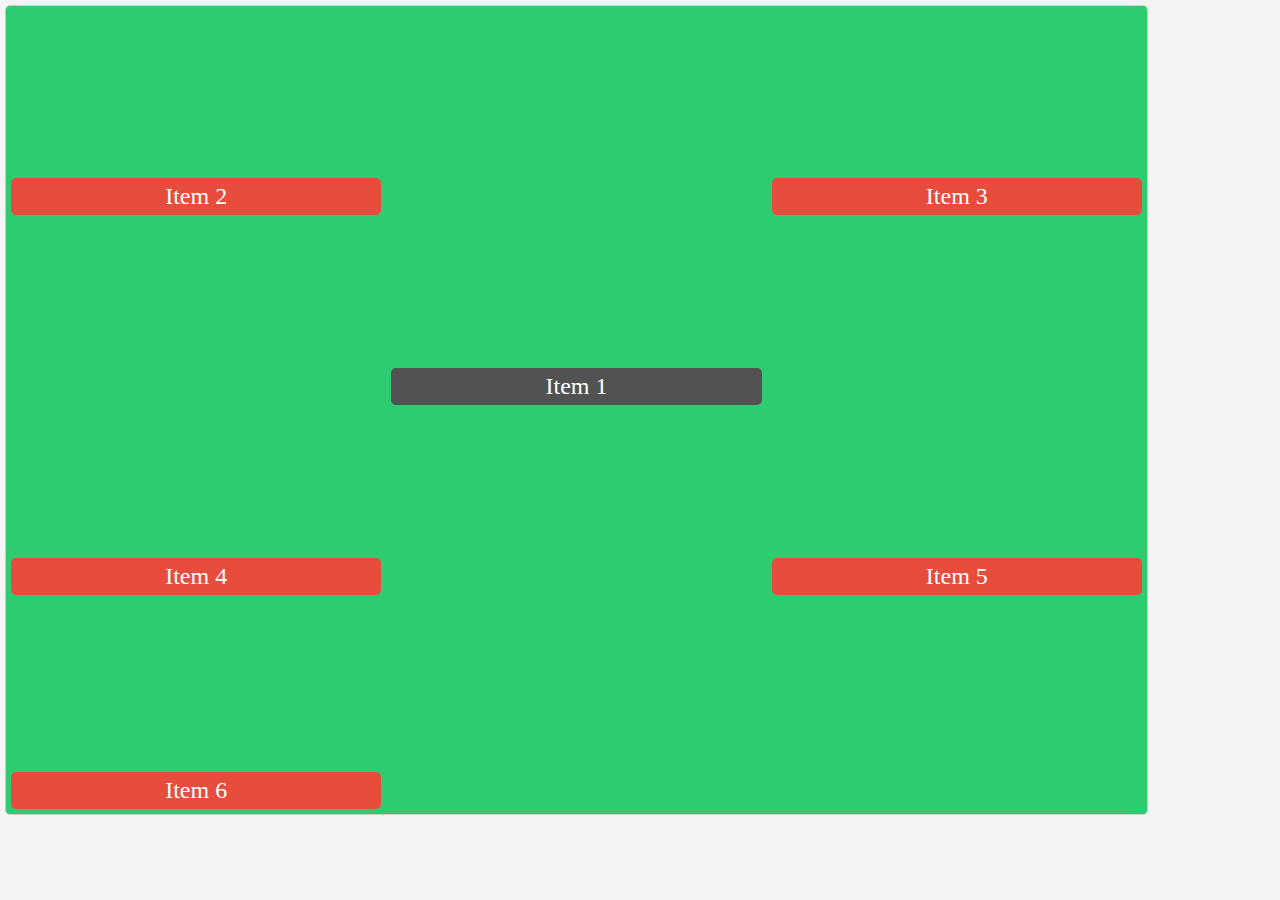
<file: html/index.html>
<!DOCTYPE html>
<html lang="es">
<head>
    <meta charset="UTF-8">
    <meta name="viewport" content="width=device-width, initial-scale=1.0">
    <title>Actividad 1 Grid</title>
    <link rel="stylesheet" href="/css/1-Cuadricula-Grid.css">
</head>
<body>
    <div class="contenedor">
        <div class="Item">
            <p>Item 1</p>
        </div>
        <div class="Item">
            <p>Item 2</p>
        </div>
        <div class="Item">
            <p>Item 3</p>
        </div>
        <div class="Item">
            <p>Item 4</p>
        </div>
        <div class="Item">
            <p>Item 5</p>
        </div>
        <div class="Item">
            <p>Item 6</p>
        </div>
    </div>
</body>
</html>
</file>
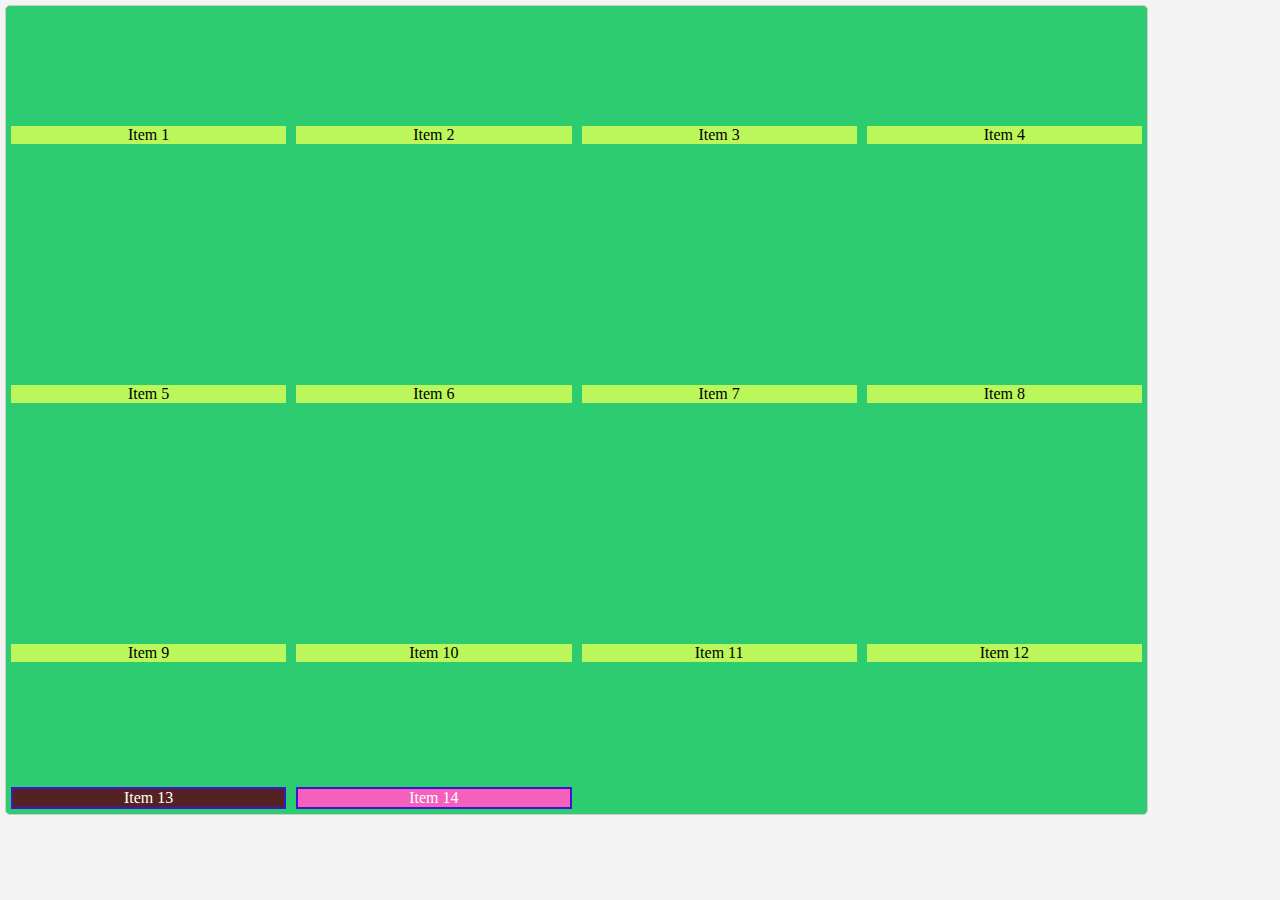
<file: html/3-Grid-Implicita-Explicita.html>
<!DOCTYPE html>
<html lang="es">
<head>
    <meta charset="UTF-8">
    <meta name="viewport" content="width=device-width, initial-scale=1.0">
    <title>Actividad 3 Grid Implicita-Explicita</title>
    <link rel="stylesheet" href="/css/3-Grid-Implicita-Explicita.css">
</head>
<body>
    <div class="contenedor grid-implicita-explicita">
        <div class="item">
            <p>Item 1</p>
        </div>
        <div class="item">
            <p>Item 2</p>
        </div>
        <div class="item">
            <p>Item 3</p>
        </div>
        <div class="item">
            <p>Item 4</p>
        </div>
        <div class="item">
            <p>Item 5</p>
        </div>
        <div class="item">
            <p>Item 6</p>
        </div>
        <div class="item">
            <p>Item 7</p>
        </div>
        <div class="item">
            <p>Item 8</p>
        </div>
        <div class="item">
            <p>Item 9</p>
        </div>
        <div class="item">
            <p>Item 10</p>
        </div>
        <div class="item">
            <p>Item 11</p>
        </div>
        <div class="item">
            <p>Item 12</p>
        </div>
        <div class="item">
            <p>Item 13</p>
        </div>
        <div class="item">
            <p>Item 14</p>
        </div>
    </div>
</body>
</html>
</file>
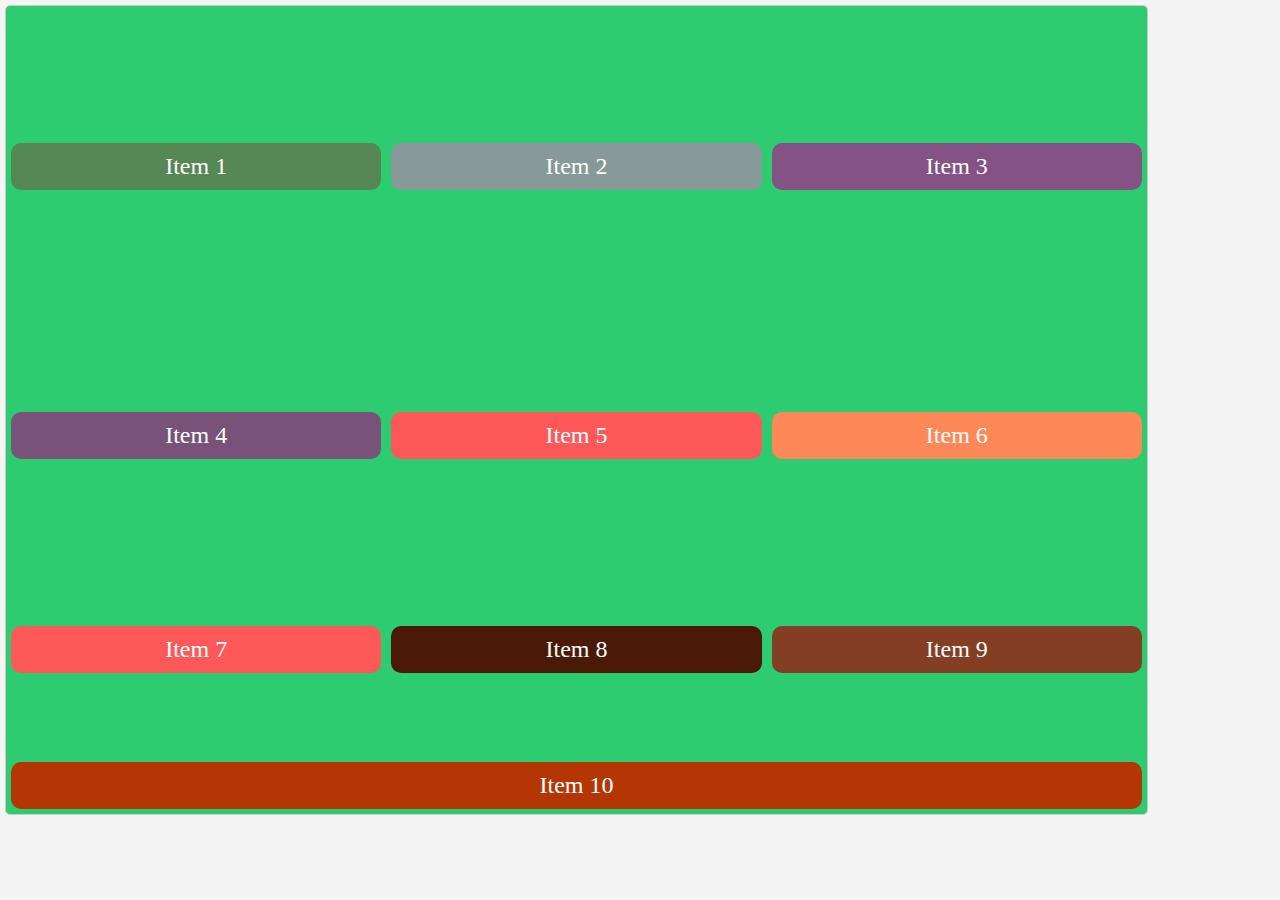
<file: html/4-Grid-Flujo-Denso.html>
<!DOCTYPE html>
<html lang="es">
<head>
    <meta charset="UTF-8">
    <meta name="viewport" content="width=device-width, initial-scale=1.0">
    <title>Actividad 4 Grid Flujo Denso</title>
    <link rel="stylesheet" href="/css/4-Grid-Flujo-Denso.css">
</head>
<body>
    <div class="contenedor grid-flujo">
        <div class="item">
            <p>Item 1</p>
        </div>
        <div class="item">
            <p>Item 2</p>
        </div>
        <div class="item">
            <p>Item 3</p>
        </div>
        <div class="item">
            <p>Item 4</p>
        </div>
        <div class="item">
            <p>Item 5</p>
        </div>
        <div class="item">
            <p>Item 6</p>
        </div>
        <div class="item">
            <p>Item 7</p>
        </div>
        <div class="item">
            <p>Item 8</p>
        </div>
        <div class="item">
            <p>Item 9</p>
        </div>
        <div class="item">
            <p>Item 10</p>
        </div>
    </div>
</body>
</html>
</file>
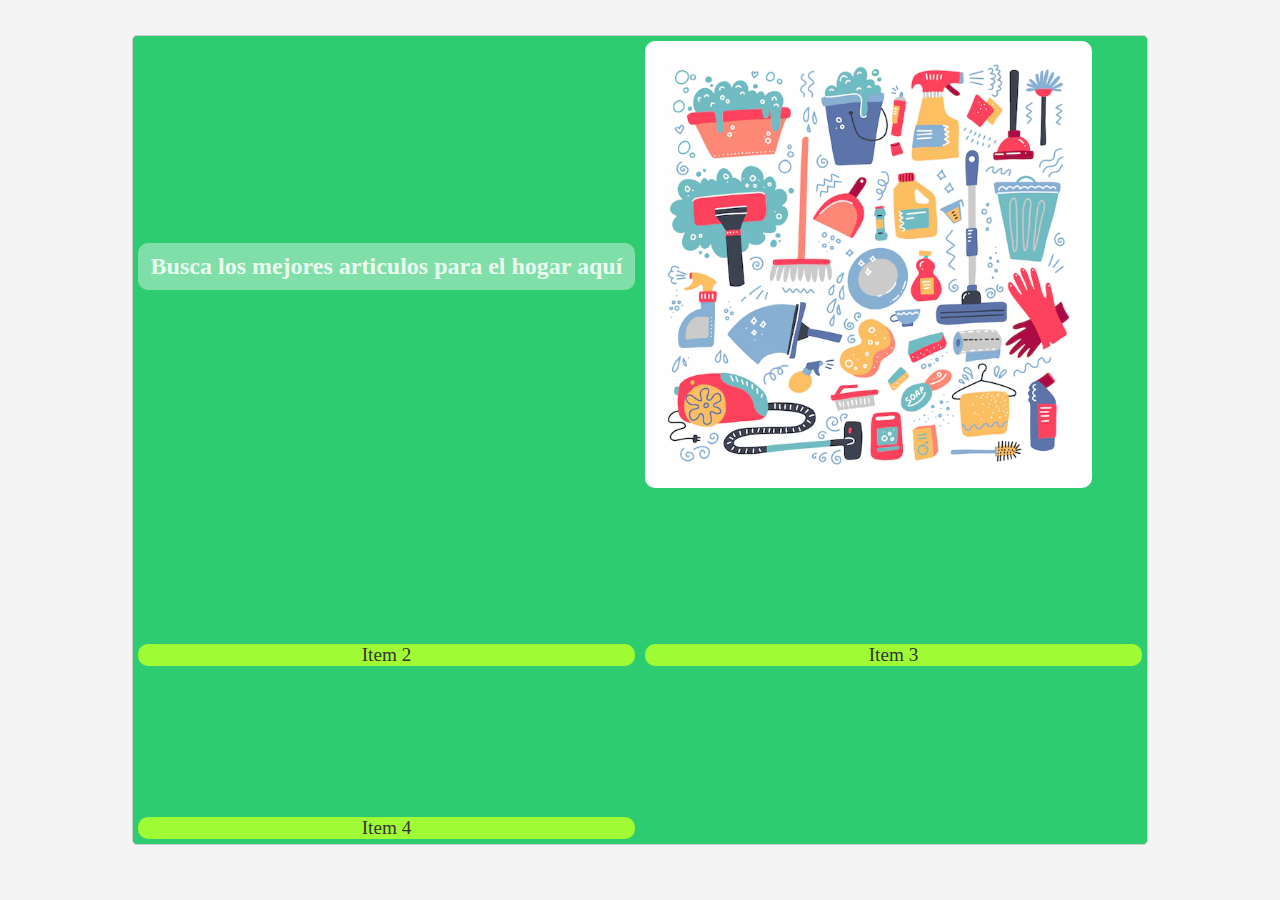
<file: html/5-Grid-capas.html>
<!DOCTYPE html>
<html lang="es">
<head>
    <meta charset="UTF-8">
    <meta name="viewport" content="width=device-width, initial-scale=1.0">
    <title>Actividad 5 Grid Capas</title>
    <link rel="stylesheet" href="../css/5-Grid-Capas.css">
</head>
<body>
    <div class="contenedor grid-capas">
        <div class="item-imagen">
            <img src="../Imagenes/articulos-hogar-set-limpieza_119217-912.avif" alt="Artículos para el hogar">
        </div>
        <div class="item-texto">
            <p>Busca los mejores articulos para el hogar aquí</p>
        </div>
        <div class="item">
            <p>Item 2</p>
        </div>
        <div class="item">
            <p>Item 3</p>
        </div>
        <div class="item">
            <p>Item 4</p>
        </div>
    </div>
</body>
</html>
</file>
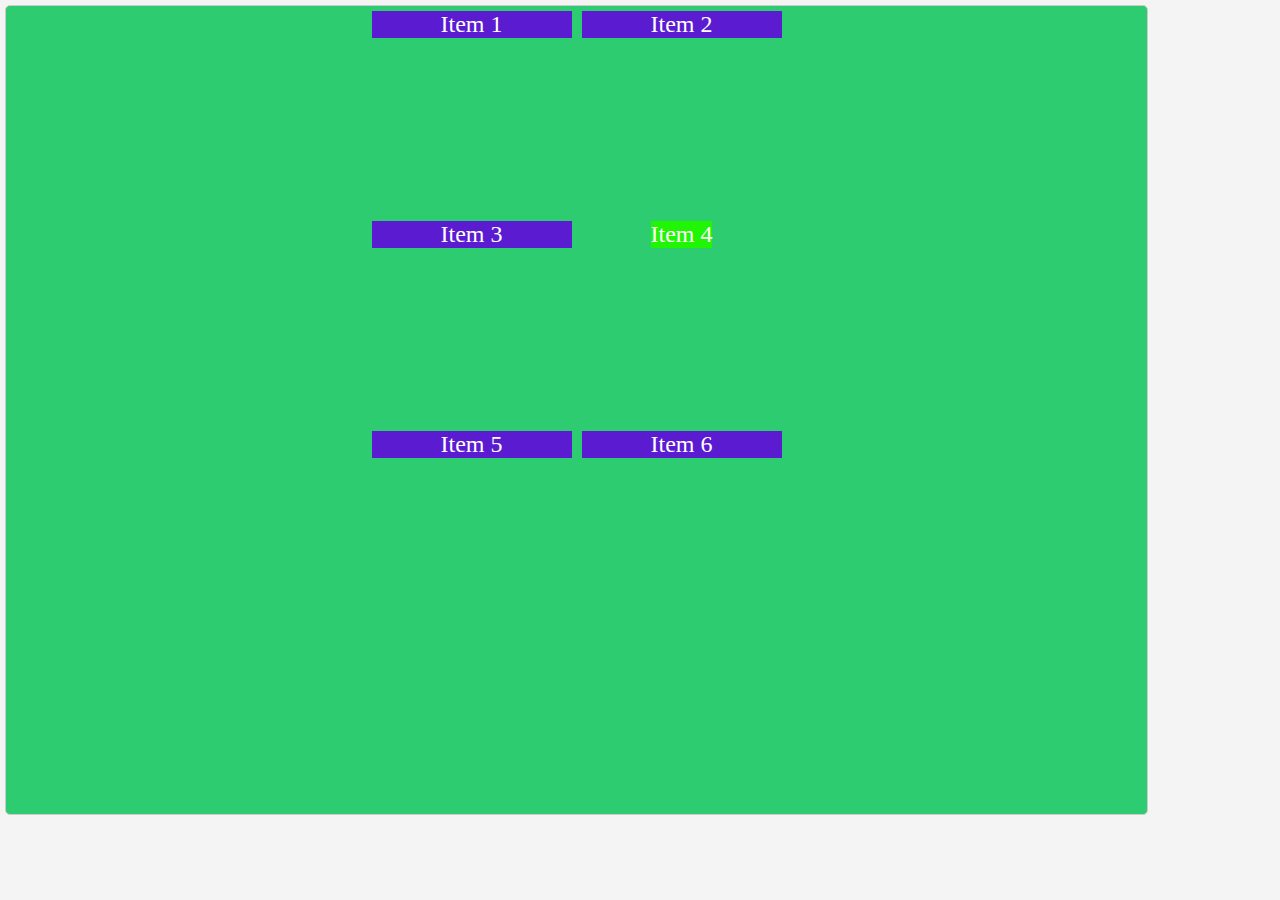
<file: html/6-Grid-Alineado.html>
<!DOCTYPE html>
<html lang="es">
<head>
    <meta charset="UTF-8">
    <meta name="viewport" content="width=device-width, initial-scale=1.0">
    <title>Actividad 6 Grid Alineado</title>
    <link rel="stylesheet" href="/css/6-Grid-Alineado.css">
</head>
<body>
    <div class="contenedor grid-alineado">
        <div class="item">
            <p>Item 1</p>
        </div>
        <div class="item">
            <p>Item 2</p>
        </div>
        <div class="item">
            <p>Item 3</p>
        </div>
        <div class="item">
            <p>Item 4</p>
        </div>
        <div class="item">
            <p>Item 5</p>
        </div>
        <div class="item">
            <p>Item 6</p>
        </div>

    </div>
</body>
</html>
</file>
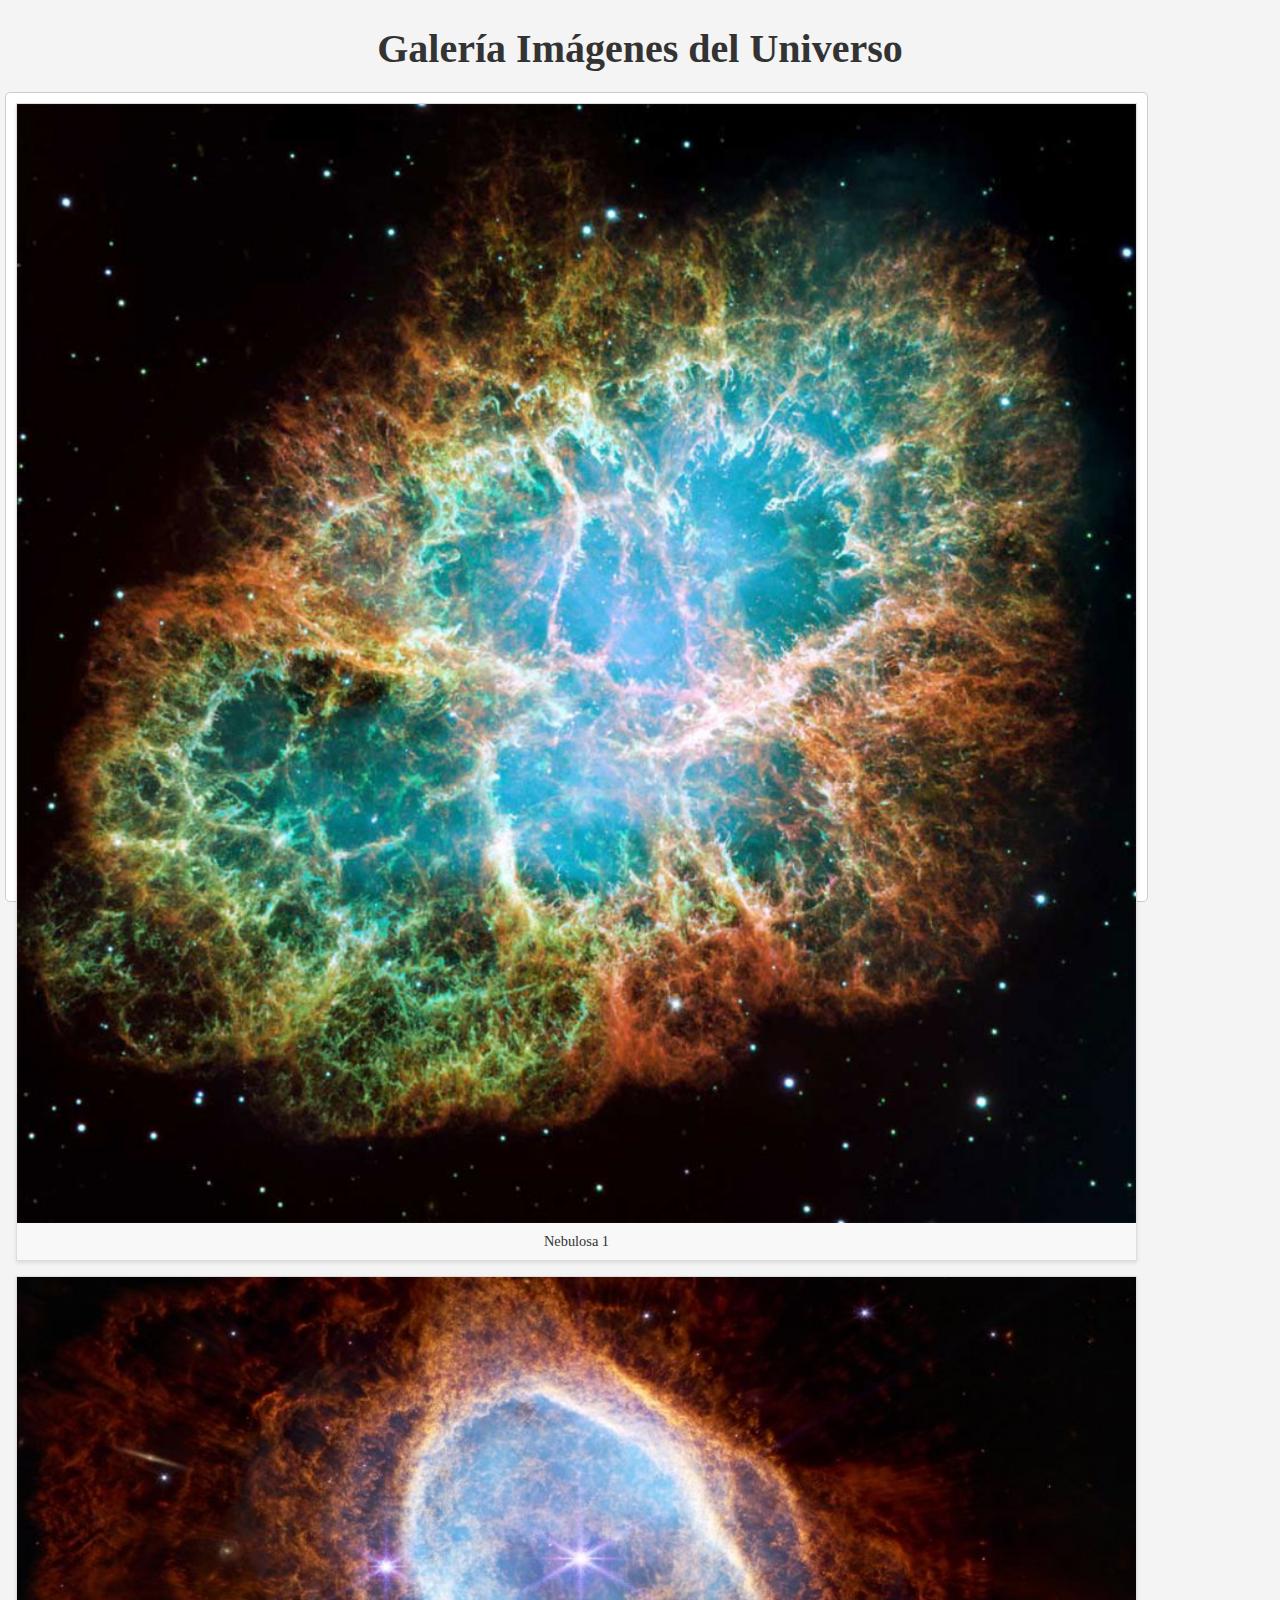
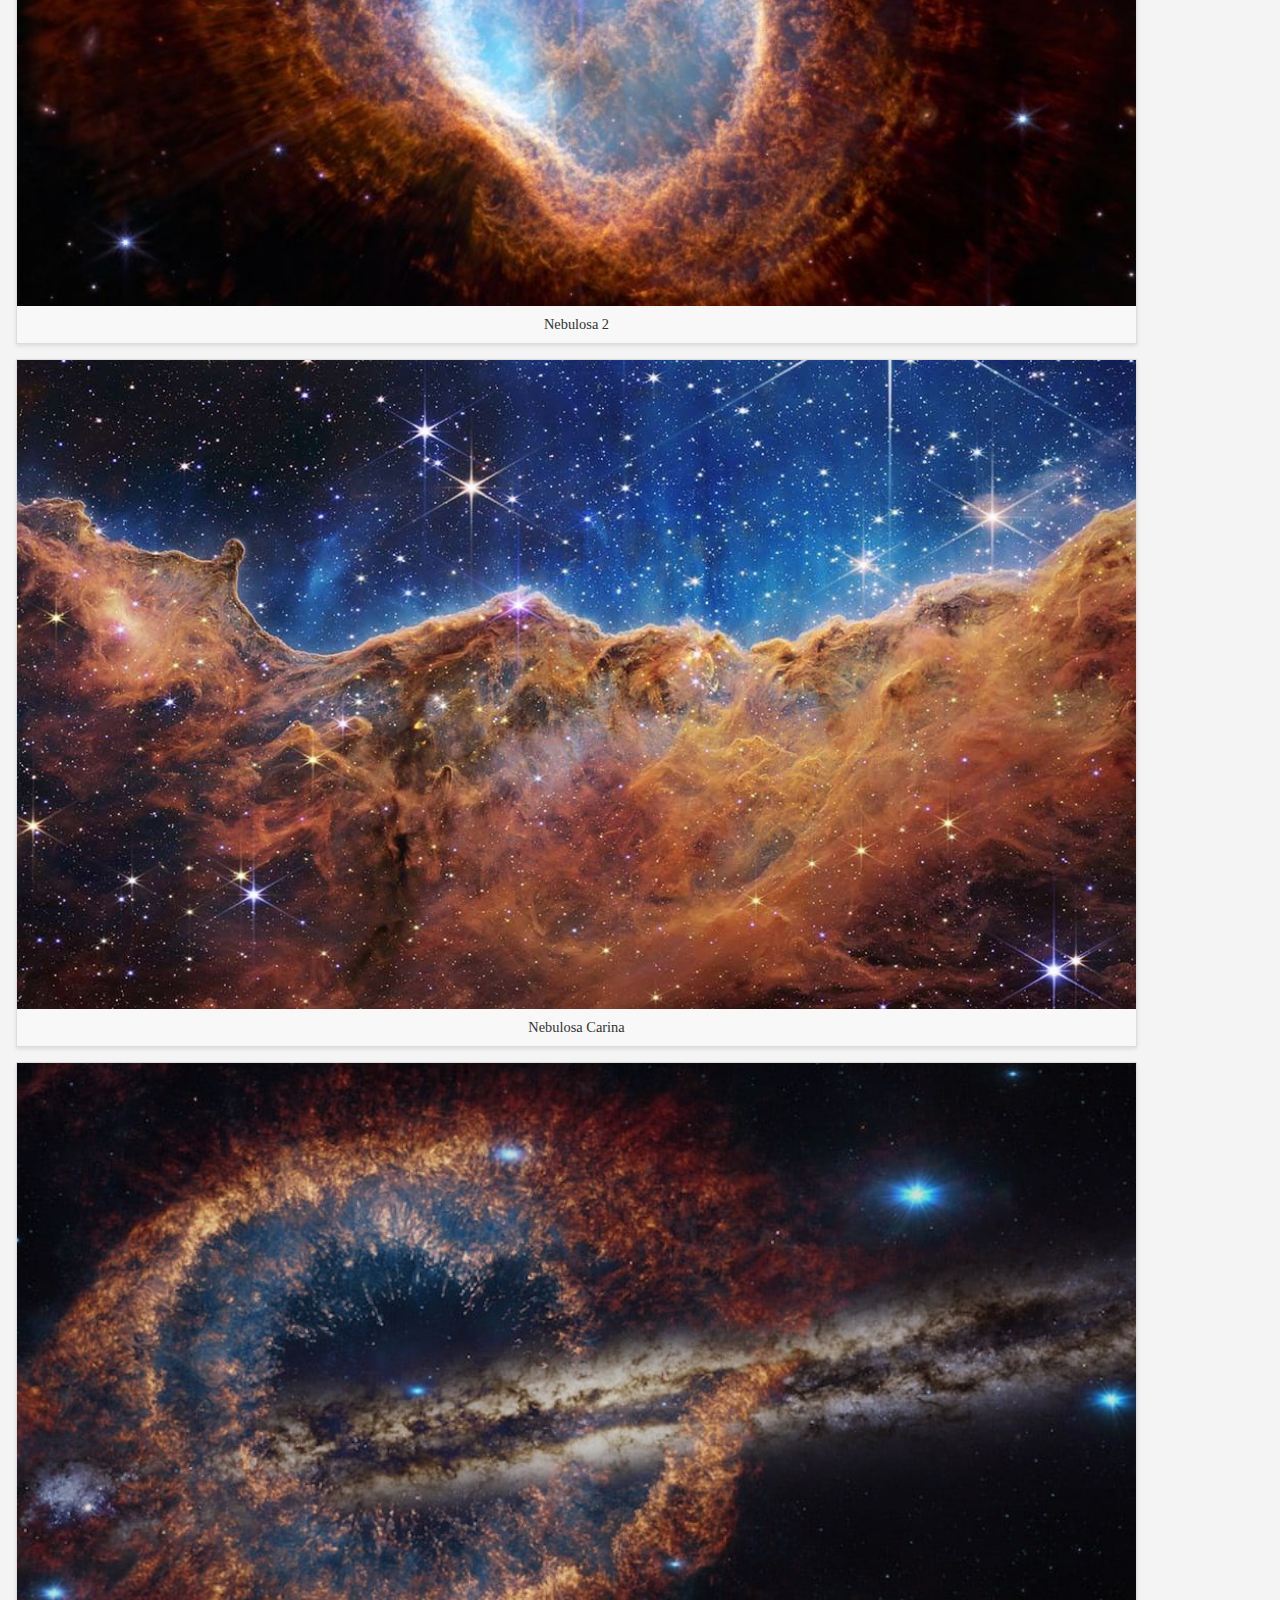
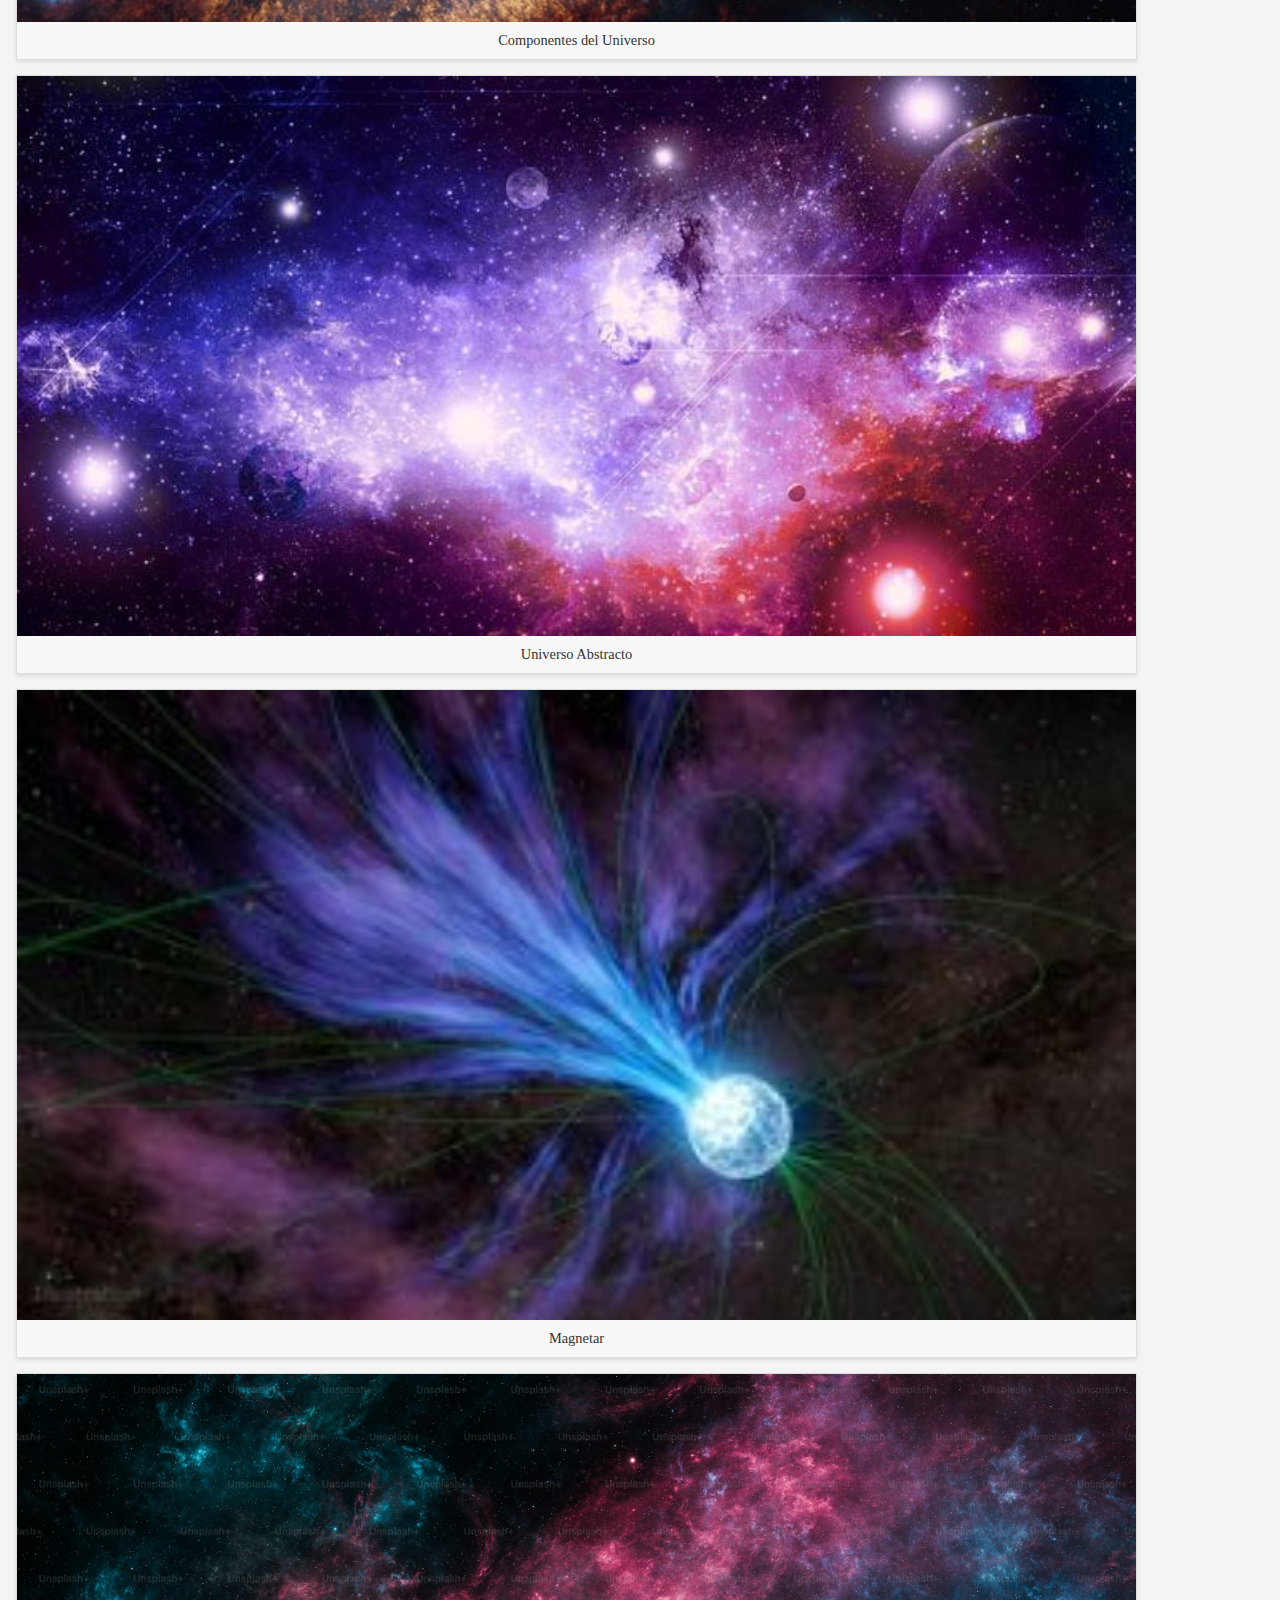
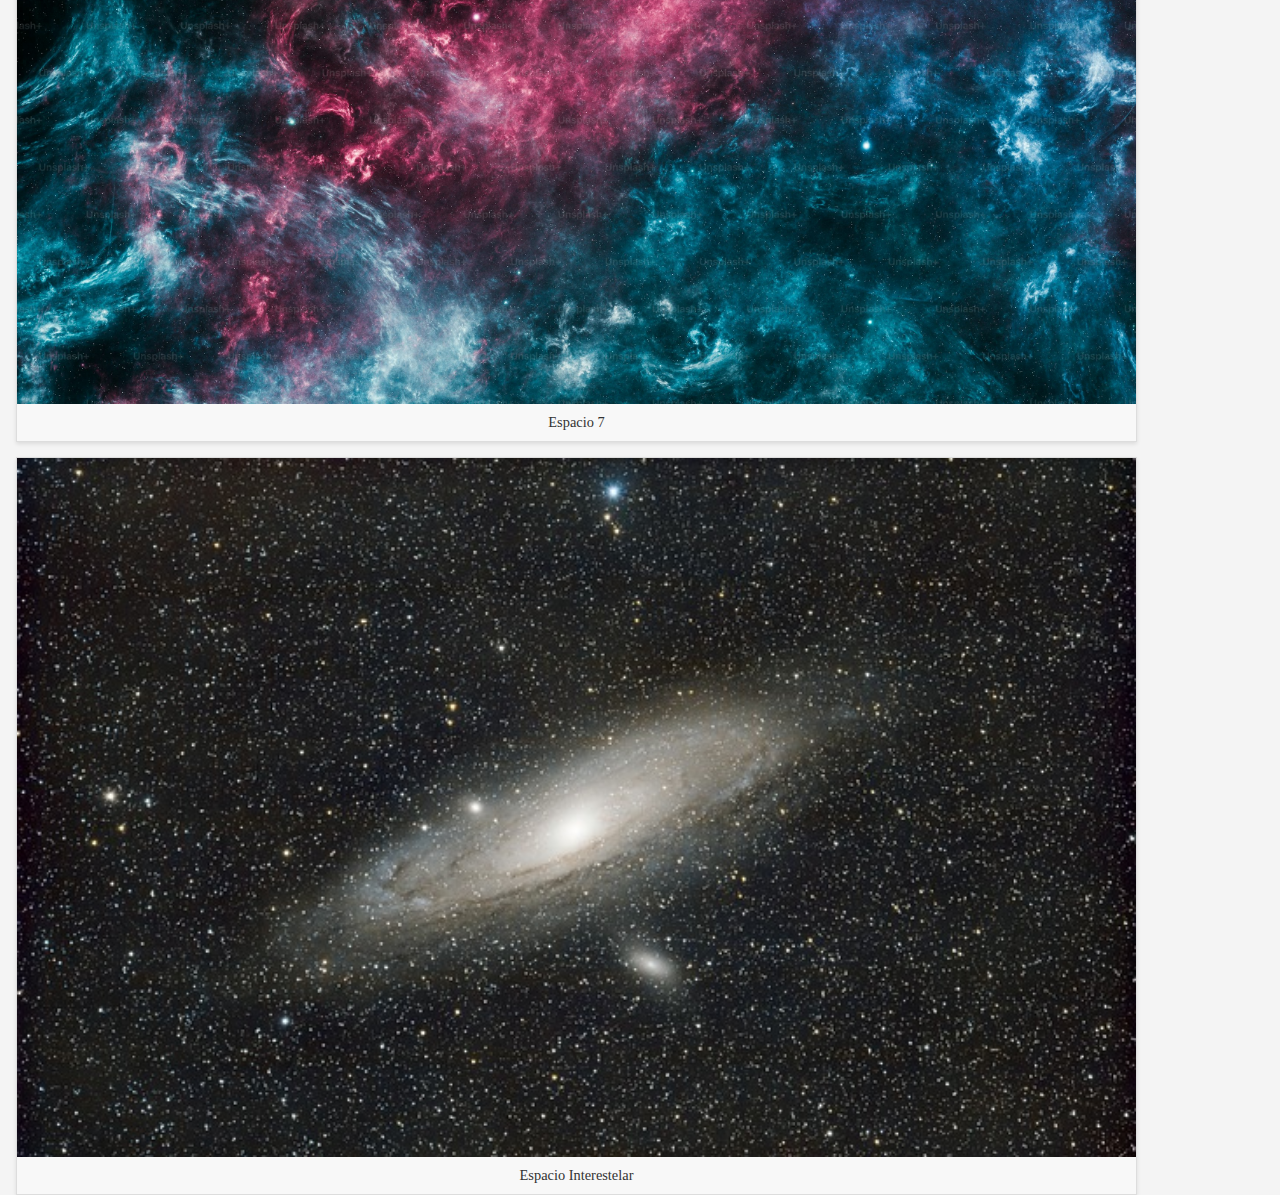
<file: html/7-Grd-Cuadricula-Dinamica.html>
<!DOCTYPE html>
<html lang="es">
<head>
    <meta charset="UTF-8">
    <meta name="viewport" content="width=device-width, initial-scale=1.0">
    <title>Actividad 7 Grid Cuadricula Dinámica</title>
    <link rel="stylesheet" href="/css/7-Grid-Cuadricula-Dinamica.css">
</head>
<body>
    <h1 class="titulo-principal">Galería Imágenes del Universo</h1>
    <div class="contenedor grid-cuadricula">
        <figure class="imagen">
            <img src="/Imagenes/1272016676211.jpg" alt="Imagen 1">
            <figcaption>Nebulosa 1</figcaption>
        </figure>
        <figure class="imagen">
            <img src="/Imagenes/_125881000_54bcb823-0f31-41ac-a6a0-17b1e16d1f74.jpg" alt="Imagen 2">
            <figcaption>Nebulosa 2</figcaption>
        </figure>
        <figure class="imagen">
            <img src="/Imagenes/Carina_Nebula_1098.jpeg" alt="Imagen 3">
            <figcaption>Nebulosa Carina</figcaption>
        </figure>
        <figure class="imagen">
            <img src="/Imagenes/Componentes-del-universo.jpg" alt="Imagen 4">
            <figcaption>Componentes del Universo</figcaption>
        </figure>
        <figure class="imagen">
            <img src="/Imagenes/fantasy-abstract-universe-3d-illustration-free-photo.jpg" alt="Imagen 5">
            <figcaption>Universo Abstracto</figcaption>
        </figure>
        <figure class="imagen">
            <img src="/Imagenes/flare_magnetar.jpg" alt="Imagen 6">
            <figcaption>Magnetar</figcaption>
        </figure>
        <figure class="imagen">
            <img src="/Imagenes/premium_photo-1720600336435-a0d783ecdab7.jpg" alt="Imagen 7">
            <figcaption>Espacio 7</figcaption>
        </figure>
        <figure class="imagen">
            <img src="/Imagenes/space-9250868_640.jpg" alt="Imagen 8">
            <figcaption>Espacio Interestelar</figcaption>
        </figure>
    </div>
</body>
</html>
</file>
<file: css/1-Cuadricula-Grid.css>
@import url(styles.css);

.contenedor {
    display: grid;
    grid-template-columns: repeat(3, 1fr);
    grid-template-rows: repeat(2, 1fr);
    gap: 10px;
}

.Item {
    background-color: #e74c3c;
    display: flex;
    align-items: center;
    justify-content: center;
    font-size: 1.5em;
    color: white;
}

.Item:nth-child(1) {
    background-color: #525252;
    grid-column: 2 / 3;
    grid-row: 3 / 1 ;
}
</file>
<file: css/3-Grid-Implicita-Explicita.css>
@import url(styles.css);

.grid-implicita-explicita {
    display: grid;
    grid-template-columns: repeat(4, 1fr);
    grid-template-rows: repeat(3, 1fr);
}

.item:nth-child(13) {
    background-color: #522;
    color: white;
    display: flex;
    align-items: center;
    justify-content: center;
    border: rgb(61, 21, 206) solid 2px;
}

.item:nth-child(14) {
    background-color: rgb(245, 96, 188);
    color: white;
    display: flex;
    align-items: center;
    justify-content: center;
    border: rgb(61, 21, 206) solid 2px;
}

.item {
    background-color: rgb(187, 247, 91);
    color: black;
    display: flex;
    align-items: center;
    justify-content: center;
}
</file>
<file: css/4-Grid-Flujo-Denso.css>
@import url(styles.css);

.grid-flujo {
    display: grid;
    grid-template-columns: repeat(6, 1fr);
    grid-template-rows: repeat(7, 1fr);

    /*grid-auto-flow: column;*/ /* Cuando se utiliza el flujo columna, los elementos se colocan en columnas primero. Rompiendo el flujo normal */
    /*grid-auto-flow: row;*/ /* Cuando se utiliza el flujo fila, los elementos se colocan en filas primero. Ubicando los elementos en el espacio disponible */
    grid-auto-flow: dense; /* Cuando se utiliza el flujo denso, los elementos se colocan en el espacio disponible, compactando el diseño */
    gap: 10px;
}

.item {
    background-color: #6666ff;
    border-radius: 10px;
    color: #fff;
    display: flex;
    justify-content: center;
    align-items: center;
    font-size: 1.5em;
    padding: 10px;
    text-align: center;
}

.item:nth-child(1) {
    background-color: #585;
    grid-column: span 2;
    grid-row: span 3;
}

.item:nth-child(2) {
    background-color: #899;
    grid-column: span 2;
    grid-row: span 3;
}

.item:nth-child(3) {
    background-color: #855285;
    grid-column: span 2;
    grid-row: span 3;
}

.item:nth-child(4) {
    background-color: #785278;
    grid-column: span 2;
    grid-row: span 2;
}

.item:nth-child(5) {
    background-color: #ff5858;
    grid-column: span 2;
    grid-row: span 2;
}

.item:nth-child(6) {
    background-color: #ff8858;
    grid-column: span 2;
    grid-row: span 2;
}

.item:nth-child(7) {
    background-color: #ff5858;
    grid-column: span 2;
    grid-row: span 2;
}

.item:nth-child(8) {
    background-color: #4b1a07;
    grid-column: span 2;
    grid-row: span 2;
}

.item:nth-child(9) {
    background-color: #833e23;
    grid-column: span 2;
    grid-row: span 2;
}

.item:nth-child(10) {
    background-color: #b33604;
    grid-column: span 6;
    grid-row: span 2;
}
</file>
<file: css/5-Grid-Capas.css>
@import url(styles.css);

.grid-capas {
    display: grid;
    grid-template-columns: repeat(2, 1fr);
    grid-template-rows: repeat(2, 1fr);
    gap: 10px;
    width: 80%;
    margin: 30px auto;
    position: relative;
}

.item {
    display: flex;
    justify-content: center;
    align-items: center;
    font-size: 1.2rem;
    background-color: #9ffc34;
    color: var(font--color);
    border-radius: 10px;
    font-size: 1.2rem;
}

.item-imagen img {
    width: var(--width-item);
    height: 90%;
    object-fit: cover;
    border-radius: 10px;
}

.item-texto {
    grid-column: 1 / 2;
    grid-row: 1 / 2;
    display: flex;
    justify-content: center;
    align-items: center;
    color: #fff;
    font-size: 1.5rem;
    font-weight: bold;
    z-index: 2;
    background: rgba(255, 255, 255, 0.438);
    border-radius: 10px;
    opacity: 0.9;
    text-align: center;
    padding: 10px;
}
</file>
<file: css/6-Grid-Alineado.css>
@import url(styles.css);

.grid-alineado {
    display: grid;
    grid-template-columns: repeat(2, 200px);
    grid-template-rows: repeat(3, 200px);

    /*justify-content: stretch;
    justify-content: start;*/
    justify-content: center;
    /*justify-content: end;*/

    /*align-items: stretch;*/
    align-items: start;
    /*align-items: center;*/
    /*align-items: end;*/
}

.item {
    background-color: #5b1bd1;
    color: #fff;
    font-size: 1.5rem;
    display: flex;
    justify-content: center;
    align-items: center;
}

.item:nth-child(4) {
    background-color: #20f504;
    justify-self: center;
    align-self: flex-start
}
</file>
<file: css/7-Grid-Cuadricula-Dinamica.css>
@import url(styles.css);

.grid-cuadricula {
    display: grid;
    gap: 15px;
    grid-template-columns: repeat(auto-fit, min-max(200px, 1fr));
    padding: 10px;
    background-color: #fff;
}

.titulo-principal {
    text-align: center;
    font-size: 2.5em;
    margin: 20px 0;
    color: #333;
}

.grid-cuadricula img {
    width: 100%;
    height: auto;
    display: block;
    object-fit: cover;
}

.grid-cuadricula figure {
    margin: 0;
    padding: 0;
    text-align: center;
    border: 1px solid #ddd;
    box-shadow: 0 2px 4px rgba(0, 0, 0, 0.1);
}

.grid-cuadricula figcaption {
    padding: 10px 5px;
    font-size: 0.9em;
    background-color: #f8f8f8;
}
</file>
